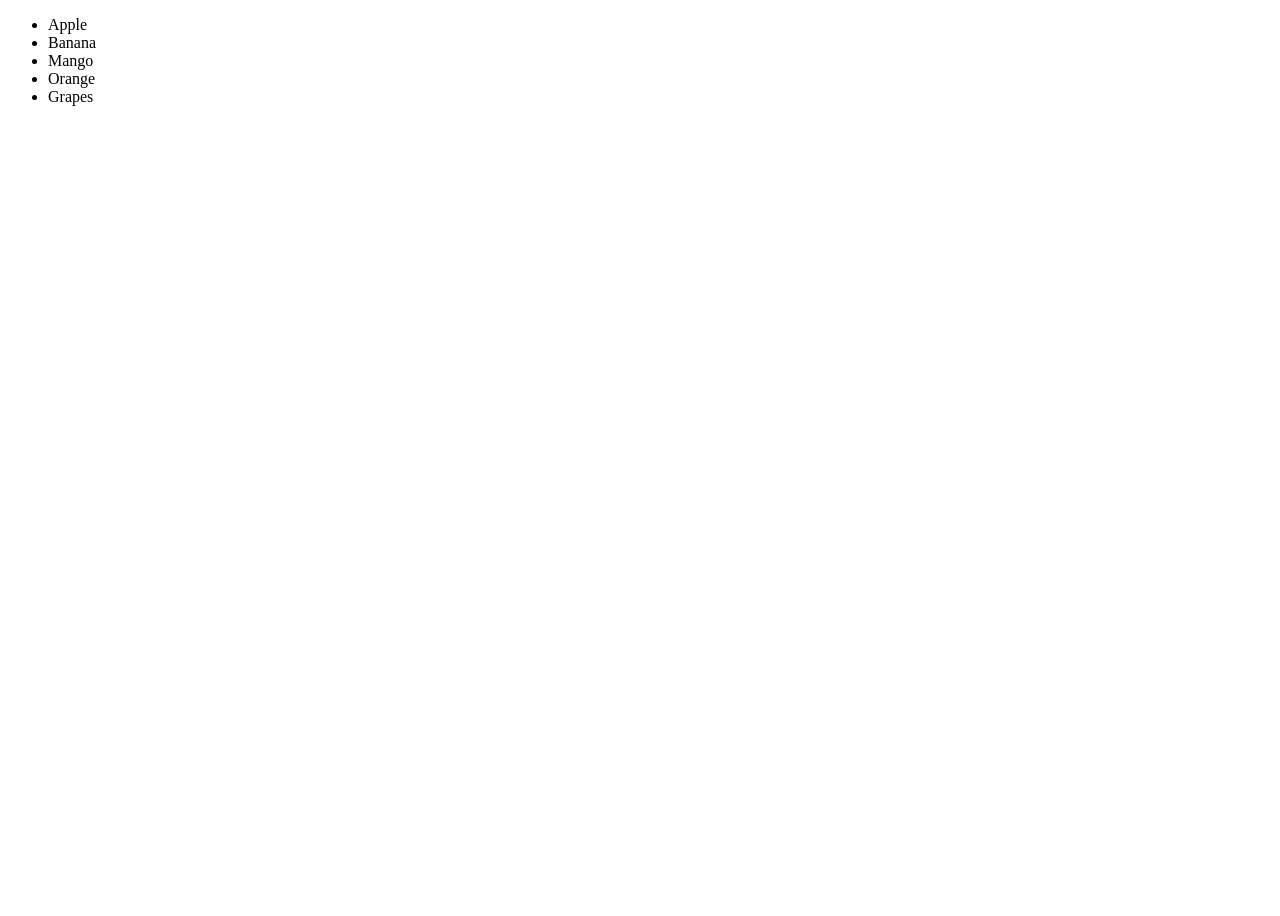
<file: Practise/bubbling/index.html>
<!DOCTYPE html>
<html lang="en">
<head>
    <meta charset="UTF-8">
    <meta name="viewport" content="width=device-width, initial-scale=1.0">
    <title>Document</title>
<link rel="stylesheet" href="style.css">
</head>
<body>

  <ul>
  <li>Apple</li>
  <li>Banana</li>
  <li>Mango</li>
  <li>Orange</li>
  <li>Grapes</li>
</ul>
    <script src="script.js"></script>
</body>
</html>
</file>
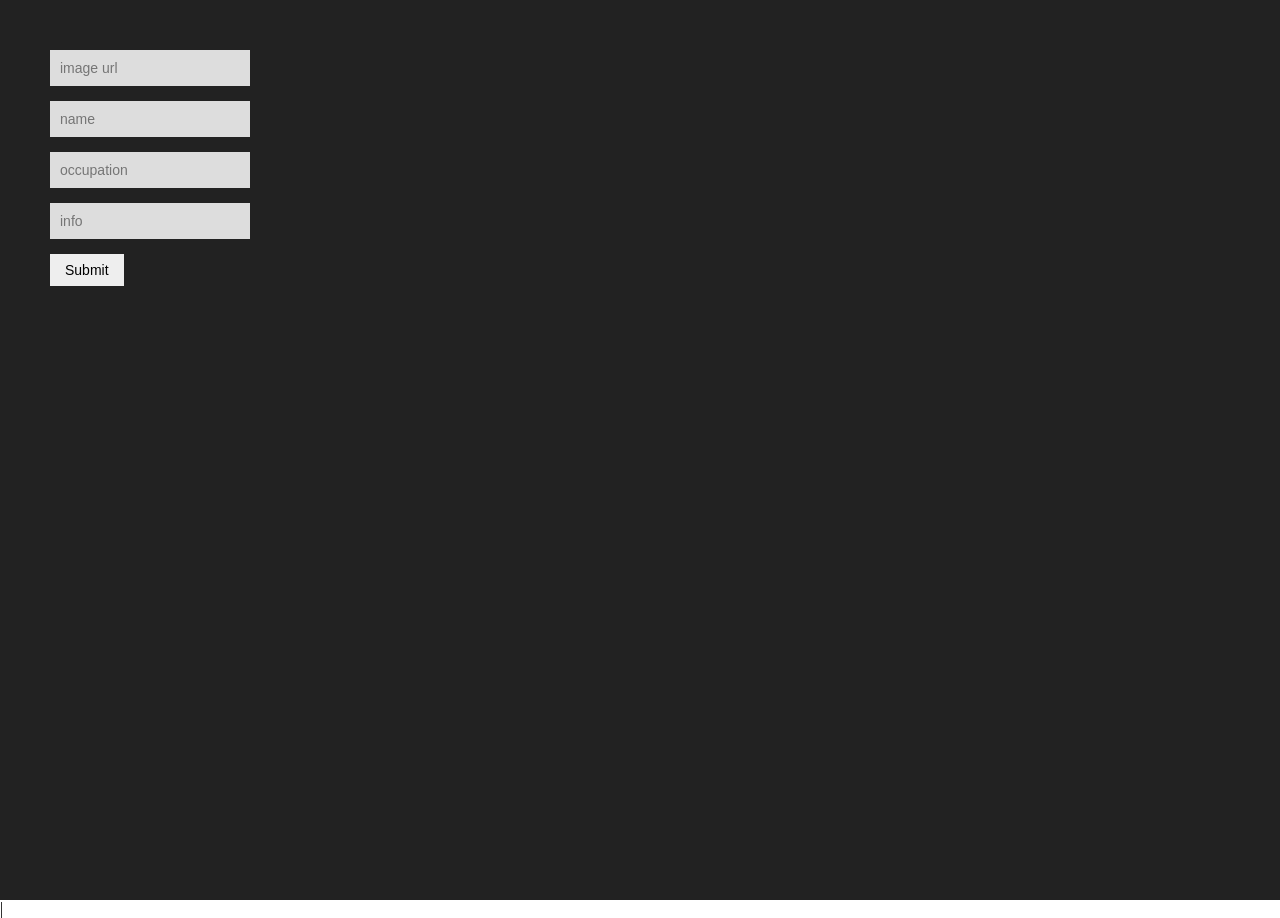
<file: Practise/card generator/index.html>
<!DOCTYPE html>
<html lang="en">
<head>
    <meta charset="UTF-8">
    <meta name="viewport" content="width=device-width, initial-scale=1.0">
    <title>Document</title>
     <link rel="stylesheet" href="style.css">
</head>
<body>
    <div id="main">
      <form action="">
        <input type="text" placeholder="image url">
        <input type="text" placeholder="name">
        <input type="text" placeholder="occupation">
        <input type="text" placeholder="info">
        <input type="submit" placeholder="submit">
         
      </form>
    </div>
   
<script src="script.js"></script>

</body>
</html>
    </form>
</body>
</html>|
</file>
<file: Practise/bubbling/style.css>
* {
  margin: 10;
  padding: 20;
  box-sizing: border-box;
}

/* Full screen */
html, body {
  width: 100%;
  height: 100%;
  font-family: serif;
  

}





.lt{
    text-decoration: line-through;
}
</file>
<file: Practise/card generator/style.css>
/* Reset */
* {
  margin: 0;
  padding: 0;
  box-sizing: border-box;
}

/* Full screen */
html, body {
  width: 100%;
  height: 100%;
  font-family: serif;
}

/* Main container */
#main {
  padding: 50px;
  display: flex;
  flex-direction: column;
  gap: 40px;
  background: #222;
  min-height: 100vh;
}

/* Form styling */
form {
  width: 200px;
}

input {
  display: block;
  width: 100%;
  margin-bottom: 15px;
  padding: 10px;
  border: none;
  outline: none;
  background: #ddd;
  color: #000;
  font-size: 14px;
}

/* Submit button */
input[type="submit"] {
  width: auto;
  cursor: pointer;
  background: #eee;
  padding: 8px 15px;
}

/* Card */
.card {
  border-radius: 12px;
  padding: 30px;
  border: 2px solid #e3e3e3;
  color: white;
  width: 350px;
}

/* Profile circle */
.profile {
  border-radius: 50%;
  margin-bottom: 30px;
  width: 60px;
  height: 60px;
  border: 2px solid #e3e3e3;
  overflow: hidden;
}

/* Image inside circle */
.profile img {
  width: 100%;
  height: 100%;
  object-fit: cover;
}

/* Text styling */
.card h1 {
  font-size: 32px;
  margin-bottom: 10px;
}

.card h3 {
  font-size: 18px;
  margin-bottom: 10px;
  font-weight: 400;
}

.card h5 {
  font-size: 14px;
  opacity: 0.8;
  line-height: 1.4;
}
</file>
